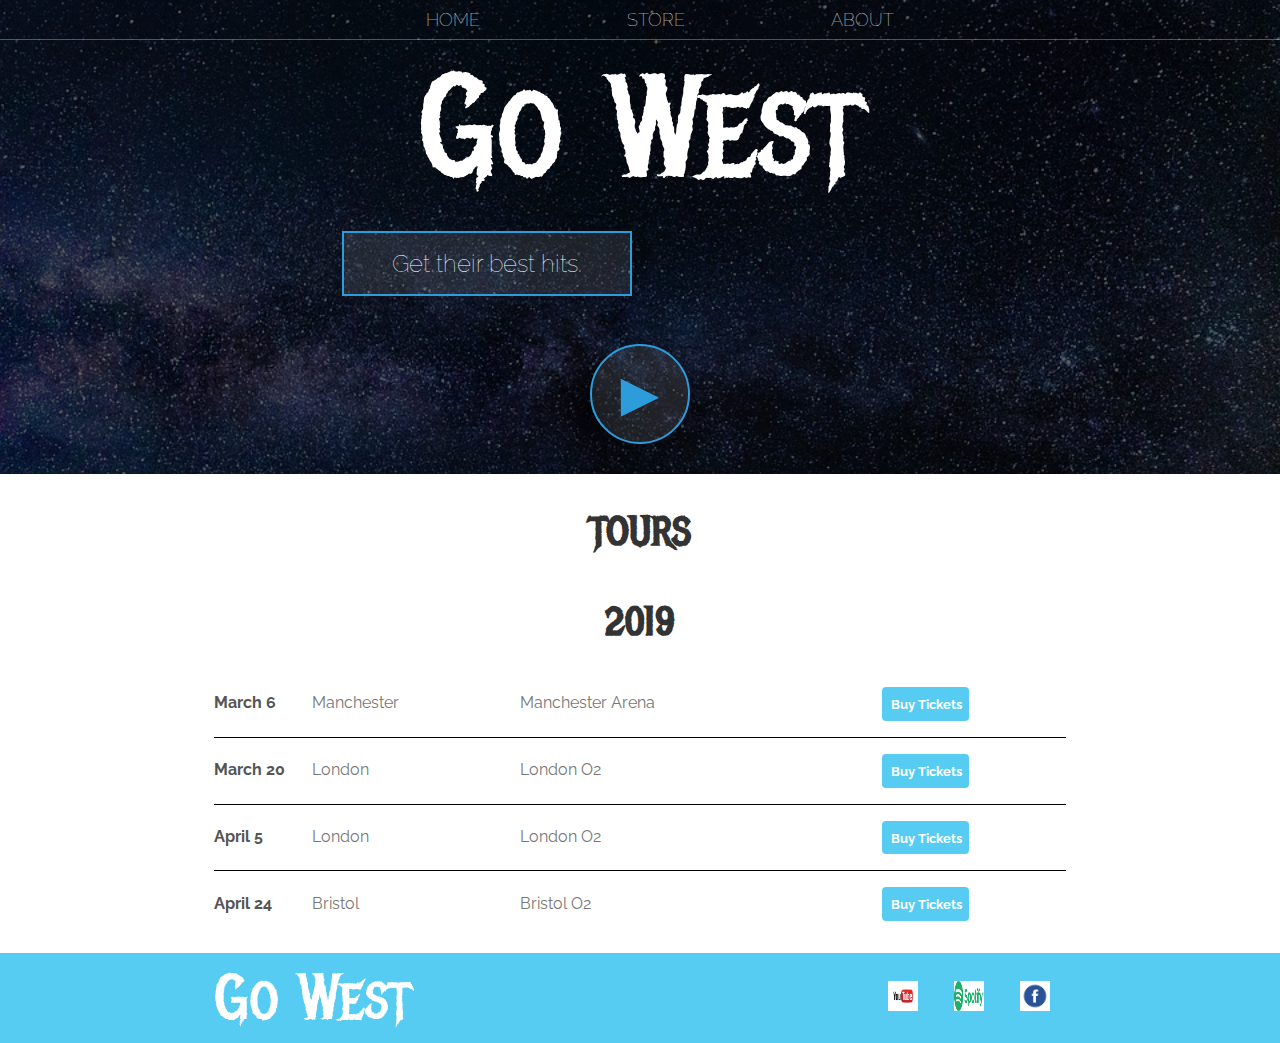
<file: htmlcss/index.html>
<!DOCTYPE html>
<html>
    <head>
        <title>Go West</title>
        <meta name="description" content="This is the description">
        <link rel="stylesheet" href="styles.css"  />
    </head>
        <body>
            <header class="main-header">
                <nav class= "nav main-nav">
                <ul>
                    <li><a href="index.html">HOME</a></li>
                    <li><a href="store.html">STORE</a></li>
                    <li><a href="about.html">ABOUT</a></li>
                </ul>
            </nav>
            <h1 class="band-name band-name-large">Go West</h1>
            <div class="container">
                <button class="btn btn-header">Get their best hits.</button>
            </div>
            <button class="btn btn-header btn-play" type="button">&#9658;</button>
            </header>
            
            
            
            <section class="content-section container">
                <h2 class="section-header">TOURS</h2>
                <h3 class="section-header">2019</h3>
                <div>
                    <div class="tour-row">
                        <span class="tour-item tour-date" >March 6</span> 
                        <span class="tour-item tour-city">Manchester</span>
                        <span class="tour-item tour-arena">Manchester Arena</span>
                        <button type="button" class="btn tour-item tour-btn btn-primary">Buy Tickets</button>
                    </div>
                    <div class="tour-row">
                            <span class="tour-item tour-date">March 20</span> 
                            <span class="tour-item tour-city">London</span>
                            <span class="tour-item tour-arena">London O2</span>
                            <button type="button"class="btn tour-item tour-btn btn-primary">Buy Tickets</button>
                    </div>
                    <div class="tour-row">
                        <span class="tour-item tour-date">April 5</span>
                        <span class="tour-item tour-city">London</span>    
                        <span class="tour-item tour-arena">London O2</span>
                        <button type="button" class="btn tour-item tour-btn btn-primary">Buy Tickets</button>
                    </div>
                    <div class="tour-row">
                        <span class="tour-item tour-date">April 24</span>
                        <span class="tour-item tour-city">Bristol</span>
                        <span class="tour-item tour-arena">Bristol O2</span>
                        <button type="button" class="btn tour-item tour-btn btn-primary">Buy Tickets</button>
                    </div>
                    
                </div>
            </section>
            <footer class="main-footer">
                    <div class="container main-footer-container">
    
                    
                    <h3 class="band-name">Go West </h3>
                    <ul class="nav footer-nav">
                        <li><a href="https://youtube.com" target="_blank"> <img src="Images/youtube.png" height =50></a></li>
                        <li><a href="https://spotify.com" target="_blank"> <img src="Images/spotify.png" height=50></a></li>
                        <li><a href="https://facebook.com" target="_blank" ><img src="Images/facebook.png"height=50></a></li>
                    </ul>
                    </div>
                </footer>
        </body>
   
</html>
</file>
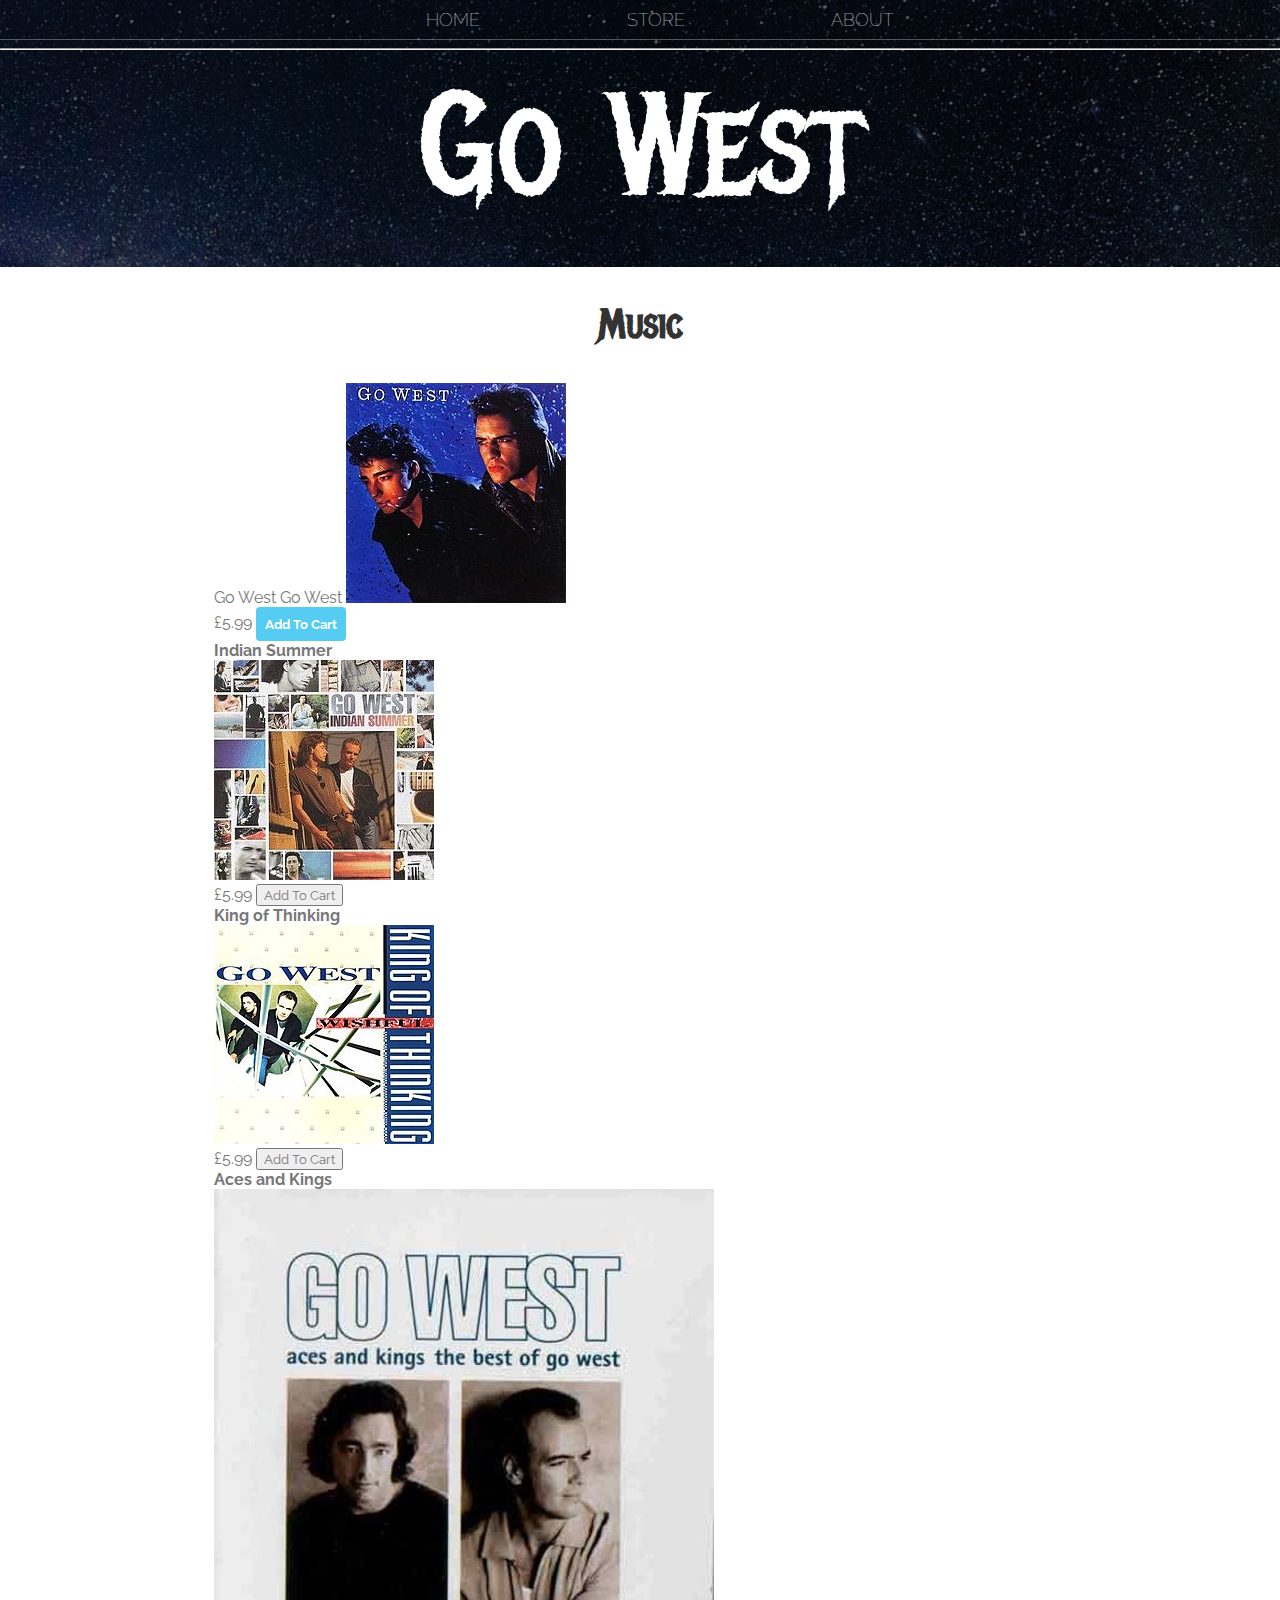
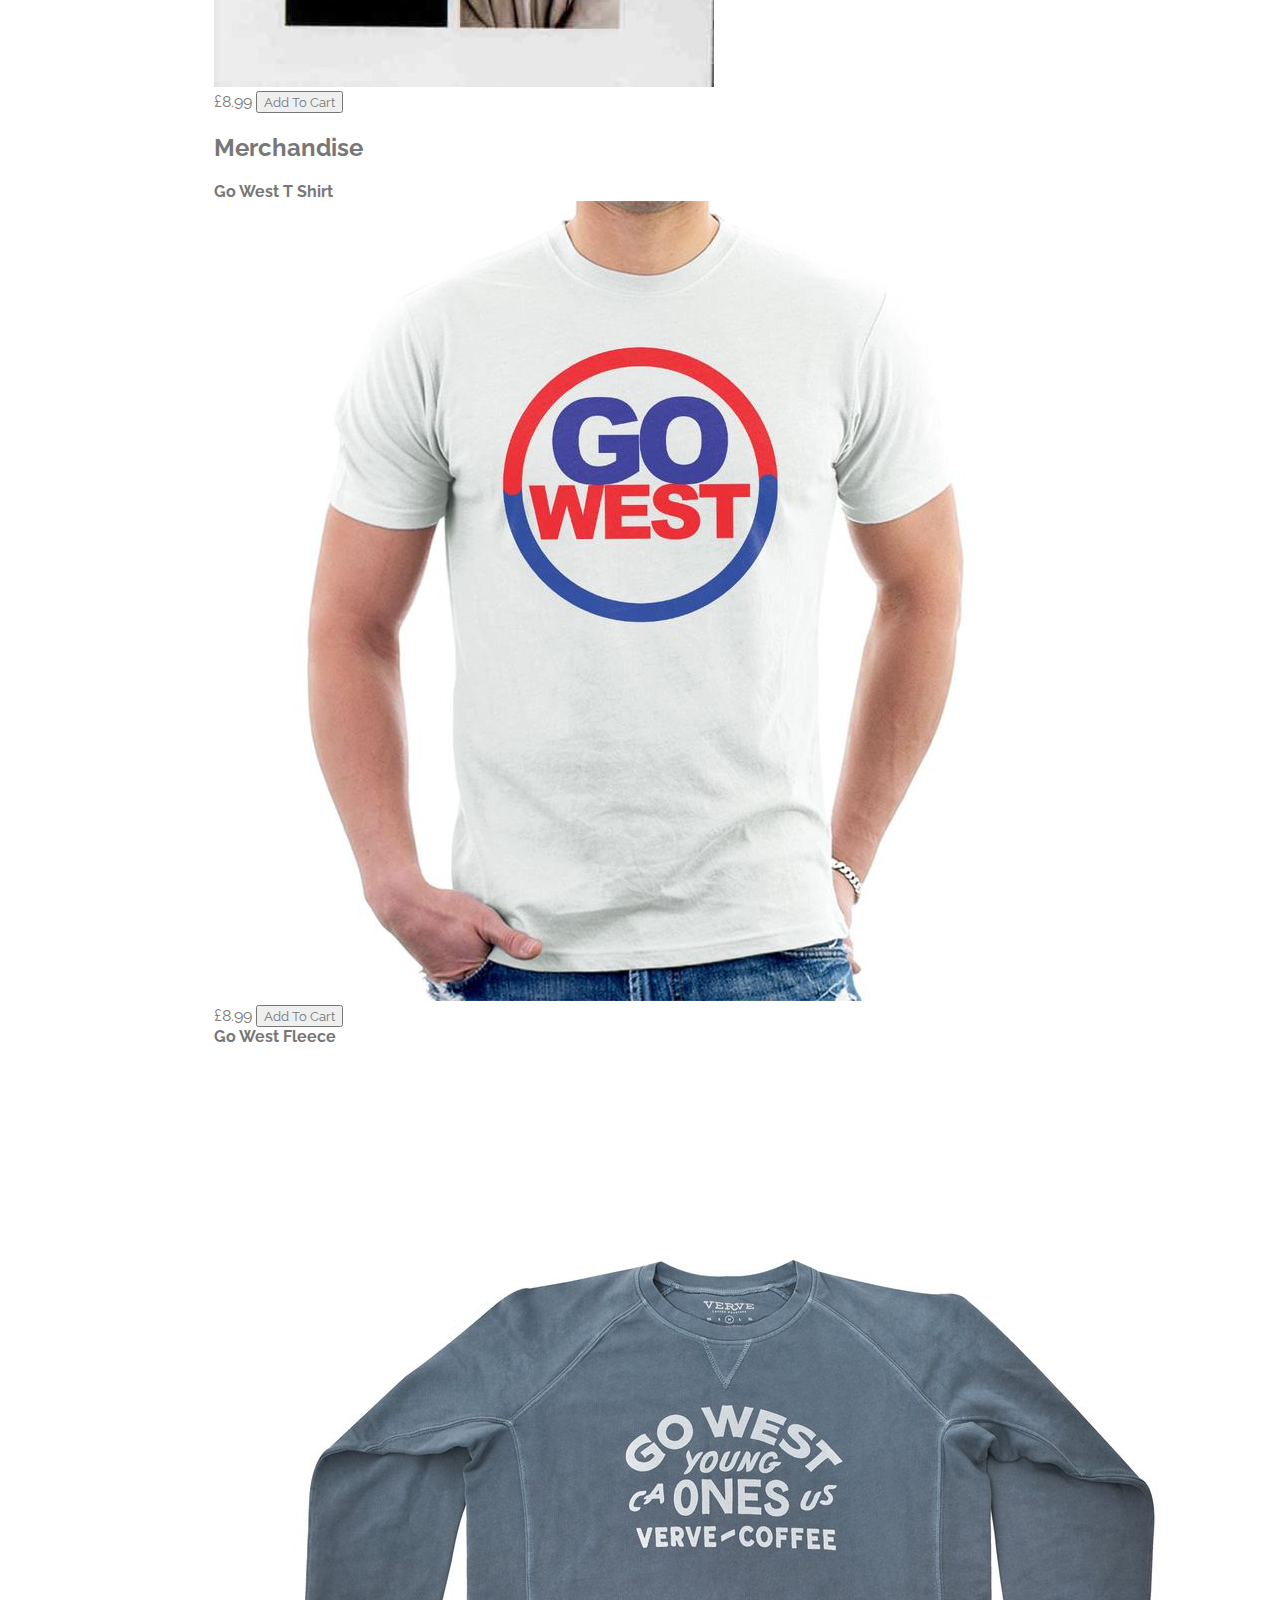
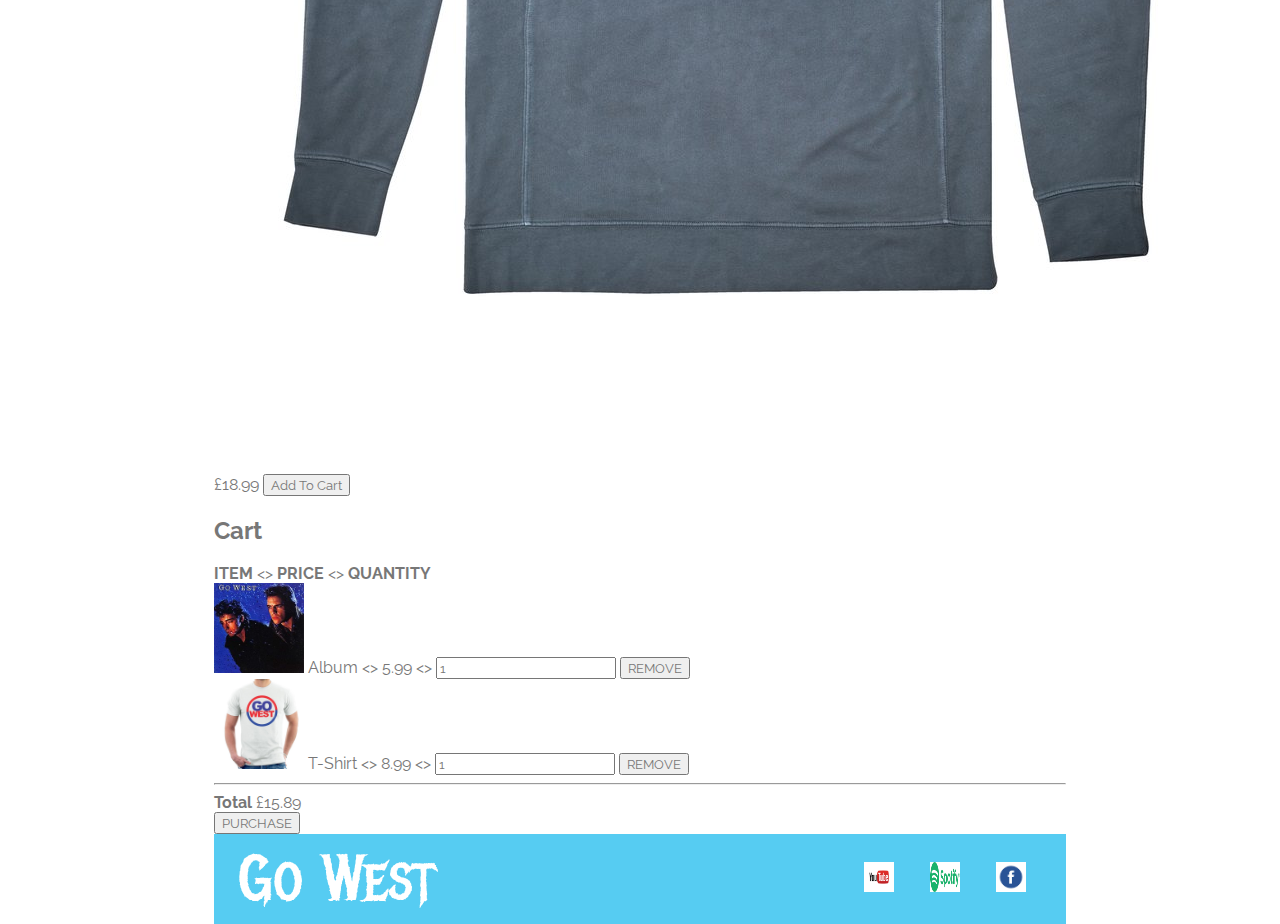
<file: htmlcss/store.html>
<!DOCTYPE html>
<html>
    <head>
        <title>Go West | Store</title>
        <meta name="description" content="This is the description">
        <link rel="stylesheet" href="styles.css"  />
    </head>
        <body>
            <header class = "main-header">
                <nav class="nav main-nav">
                <ul>
                    <li><a href="index.html">HOME</a></li>
                    <li><a href="store.html">STORE</a></li>
                    <li><a href="about.html">ABOUT</a></li>
                </ul>
            </nav>
            <hr>
            <h1 class= "band-name band-name-large">Go West</h1>
            </header>
            <section class="container content-section">
                <h2 class="section-header">Music</h2>
                <div class="shop-item">
                    <span class="shop-item-title">Go West Go West</span>
                    <img class="shop-item-image" src="Images/album1.png">
                    <div class="shop-item-details">
                        <span class="shop-item-price">£5.99</span>
                        <button class="btn btn-primary shop-item-button">Add To Cart</button>
                </div>
            </div>
            <div>
                    <div>
                        <strong>Indian Summer</strong>
                    </div>
                    <img src="Images/album2.png">
                    <div>
                        <span>£5.99</span>
                    <button roll="button">Add To Cart</button>
                    </div>
                </div>
                <div>
                        <div>
                            <strong>King of Thinking</strong>
                        </div>
                        <img src="Images/album3.png">
                        <div>
                            <span>£5.99</span>
                        <button roll="button">Add To Cart</button>
                        </div>
                </div>
                <div>
                        <div>
                            <strong>Aces and Kings</strong>
                        </div>
                        <img src="Images/album4.png">
                        <div>
                            <span>£8.99</span>
                        <button roll="button">Add To Cart</button>
                        </div>
                    </div>
            <section>
                <h2>Merchandise</h2>
                <div>
                        <div>
                            <strong>Go West T Shirt</strong>
                        </div>
                        <img src="Images/merch1.png">
                        <div>
                            <span>£8.99</span>
                        <button roll="button">Add To Cart</button>
                        </div>
                    </div>
                    <div>
                            <div>
                                <strong>Go West Fleece</strong>
                            </div>
                            <img src="Images/merch2.png">
                            <div>
                                <span>£18.99</span>
                            <button roll="button">Add To Cart</button>
                            </div>
                        </div>
            </section>
            <section>
                <h2>Cart</h2>
                <div>
                    <strong>ITEM</strong>
                    &lt;&gt;
                    <strong>PRICE</strong>
                    &lt;&gt;
                    <strong>QUANTITY</strong>
                    
                </div>
                <div>
                    <img src="Images/album1.png" width="90">
                    <span>Album</span>
                    &lt;&gt;
                    <span>5.99</span>
                    &lt;&gt;
                    <input type="number" value="1">
                    <button role="button">REMOVE</button>
                </div>    
                <div>
                        <img src="Images/merch1.png" width="90">
                        <span>T-Shirt</span>
                        &lt;&gt;
                        <span>8.99</span>
                        &lt;&gt;
                        <input type="number" value="1">
                        <button role="button">REMOVE</button>
                    </div>    
                    <hr>
                    <div>
                        <strong>Total</strong>
                        <span>£15.89</span>
                    </div>
                    <div>
                        <button role = "button">PURCHASE</button>
                    </div>
            </section>
            <footer class="main-footer">
                    <div class="container main-footer-container">
    
                    
                    <h3 class="band-name">Go West </h3>
                    <ul class="nav footer-nav">
                        <li><a href="https://youtube.com" target="_blank"> <img src="Images/youtube.png" height =50></a></li>
                        <li><a href="https://spotify.com" target="_blank"> <img src="Images/spotify.png" height=50></a></li>
                        <li><a href="https://facebook.com" target="_blank" ><img src="Images/facebook.png"height=50></a></li>
                    </ul>
                    </div>
                </footer>
        </body>
    </html>
</file>
<file: htmlcss/styles.css>
@import url('https://fonts.googleapis.com/css?family=Raleway:300,400');
@import url('https://fonts.googleapis.com/css?family=Metal+Mania');

*{
    box-sizing: border-box;
    font-family: Raleway;
    color:#777;
}

html,body{
    margin:0;
    padding:0;
}

.nav ul{
    margin:0;
}

.nav li{
    display: inline;
}

.nav a{
    display: inline-block;
    padding:.5em;
    color: white;
    text-decoration: none;
}

.main-nav{
    text-align: center;
    font-size : 1.1em;
    font-weight:lighter;
    border-bottom:1px solid rgba(255, 255, 255, .3)

}

.main-nav li{
    padding: 0 5%;

}


.nav a:hover{
    background-color: rgba(255, 255, 255, .3);
}


.main-header{
    background-color:rgba(0, 0, 0, .6);
    background-image: url("Images/hbackground.jpg");
    background-blend-mode: multiply;
    background-size: cover;
    padding-bottom: 30px;
}

.band-name{
    text-align:center;
    margin:0;
    font-size:4em;
    font-family:"Metal Mania";
    font-weight:normal;
    color:white;

}

.band-name-large{
    font-size:9em;
}

.content-section{
    margin:1em;

}

.container{
    max-width: 900px;
    margin:0 auto;
    padding:0 1.5em;

}

.section-header{
    font-family: "Metal Mania";
    font-weight: bold;
    color:#333;
    text-align: center;
    font-size: 2.5em;
}

.about-band-image{
    float: left;
    height:200px;
    width:200px;
    margin:15px;
    border-radius: 50%;
}

.main-footer{
    background-color: #56CCF2;
    color:white;
    padding: .25em 0;
}

.main-footer-container{
    display:flex;
    align-items: center;
}

.main-footer-container ul{
    flex-grow: 1;
    text-align: end;
}

.footer-nav li{
    padding:0.5em;
}

.footer-nav img{
    height: 30px;
    width:30px;
}

.btn{
    text-align: center;
    vertical-align: middle;
    padding: .67em;
    cursor:pointer;
}

.btn-header{
    margin:.5em 15% 2em 15%;
    color:white;
    border:2px solid #2D9CDB;
    background-color: rgba(255, 255, 255, .1);
    border-radius:0;
    font-size: 1.5em;
    font-weight: lighter;
    padding-left: 2em;
    padding-right: 2em;
}

.btn-header:hover{
    background-color: rgb(255, 255, 255, .3);
}

.btn-play{
        display:block;
        margin:0 auto;
        color: #2D9CDB;
        font-size:4em;
        border-radius:50%;
        padding:0;
        width:100px;
        height:100px;
}

.tour-row{
    border-bottom: 1px solid black;
    padding-bottom: 1em;
    margin-bottom: 1em;
}

.tour-row:last-child{
    border-bottom: none;
}

.tour-item{
    display:inline-block;
    padding-right:.5em;
    
}

.tour-date{
    color:#555;
    font-weight: bold;
    width:11%;
}

.tour-city{
    width:24%;
}

.tour-arena{
    width:42%;
}

.tour-btn{
    max-width:19%;
}

.btn-primary{
    color: white;
    background-color:#56CCF2;
    border:none;
    border-radius: .3em;
    font-weight:bold;
}

.btn-primary:hover{
    background-color:#2D9CDB;
    
}
</file>
